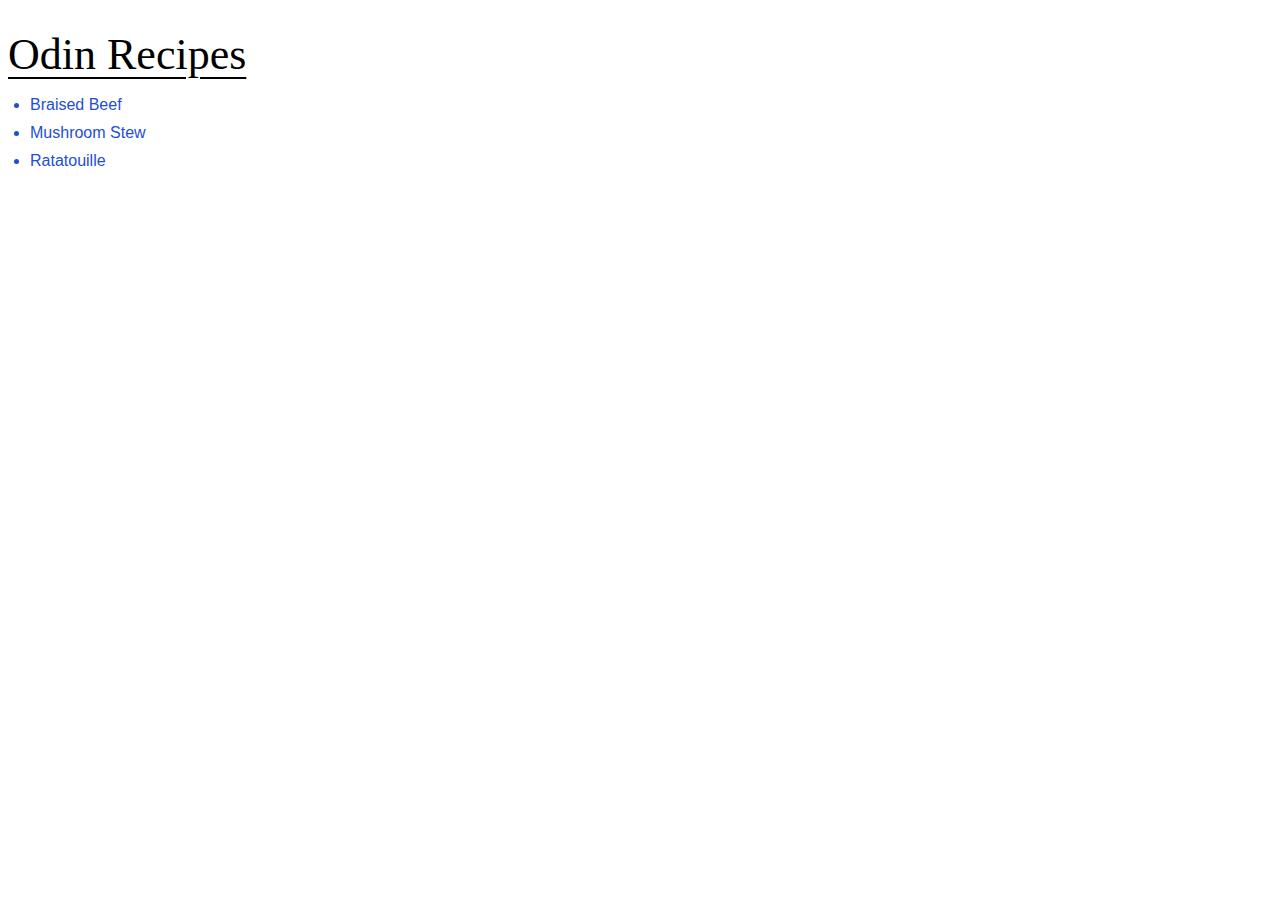
<file: index.html>
<!DOCTYPE html>
<html lang="en">
  <head>
    <meta charset="UTF-8" />
    <meta name="viewport" content="width=device-width, initial-scale=1.0" />
    <title>Odin Recipes</title>
    <link rel="stylesheet" href="styles.css" />
  </head>
  <body>
    <h1>Odin Recipes</h1>
    <ul>
      <li><a href="recipes/braised-beef.html">Braised Beef</a></li>
      <li><a href="recipes/mushroom-stew.html">Mushroom Stew</a></li>
      <li><a href="recipes/ratatouille.html">Ratatouille</a></li>
    </ul>
  </body>
</html>
</file>
<file: styles.css>
* {
  font-family: Georgia, "Times New Roman", serif;
  box-sizing: border-box;
}

body {
  font-family: system-ui, sans-serif;
}

h1 {
  font-weight: normal;
  text-decoration: underline;
  text-underline-offset: 8px;
  text-decoration-thickness: 2px;
  font-size: 44px;
  margin-bottom: 8px;
}

a {
  color: #1d4ed8;
  text-decoration: none;
  font-family: Arial, Helvetica, sans-serif;
}

a:hover {
  text-decoration: underline;
}

li {
  margin-bottom: 10px;
}

ul {
  list-style: disc;
  padding-left: 22px;
}

li::marker {
  color: #1d4ed8;
}

img {
  height: 400px;
  border: 2px solid;
}

h3 {
  text-decoration: underline;
}
</file>
